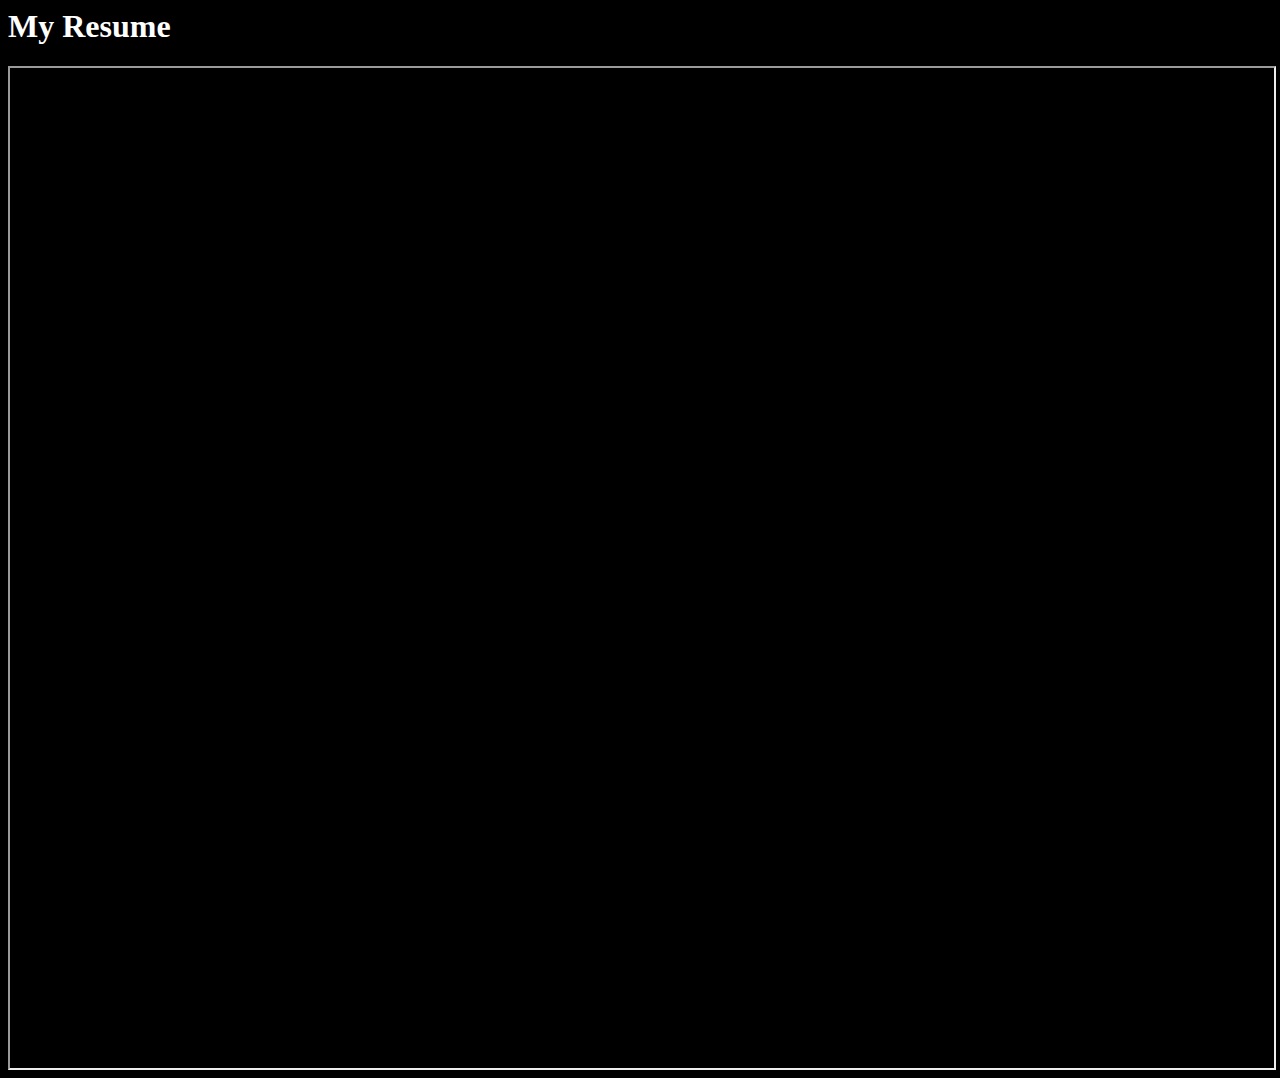
<file: resume.html>
<html lang="en">
<head>
  <meta charset="UTF-8">
  <meta name="viewport" content="width=device-width, initial-scale=1.0">
  <title>RESUME</title>
</head>
<body style="background-color: black;">
  <h1 style="color: white;">My Resume</h1>
  <iframe src="Pranav Anand Resume.pdf" width="100%" height="1000px"></iframe>
</body>
</html>
</file>
